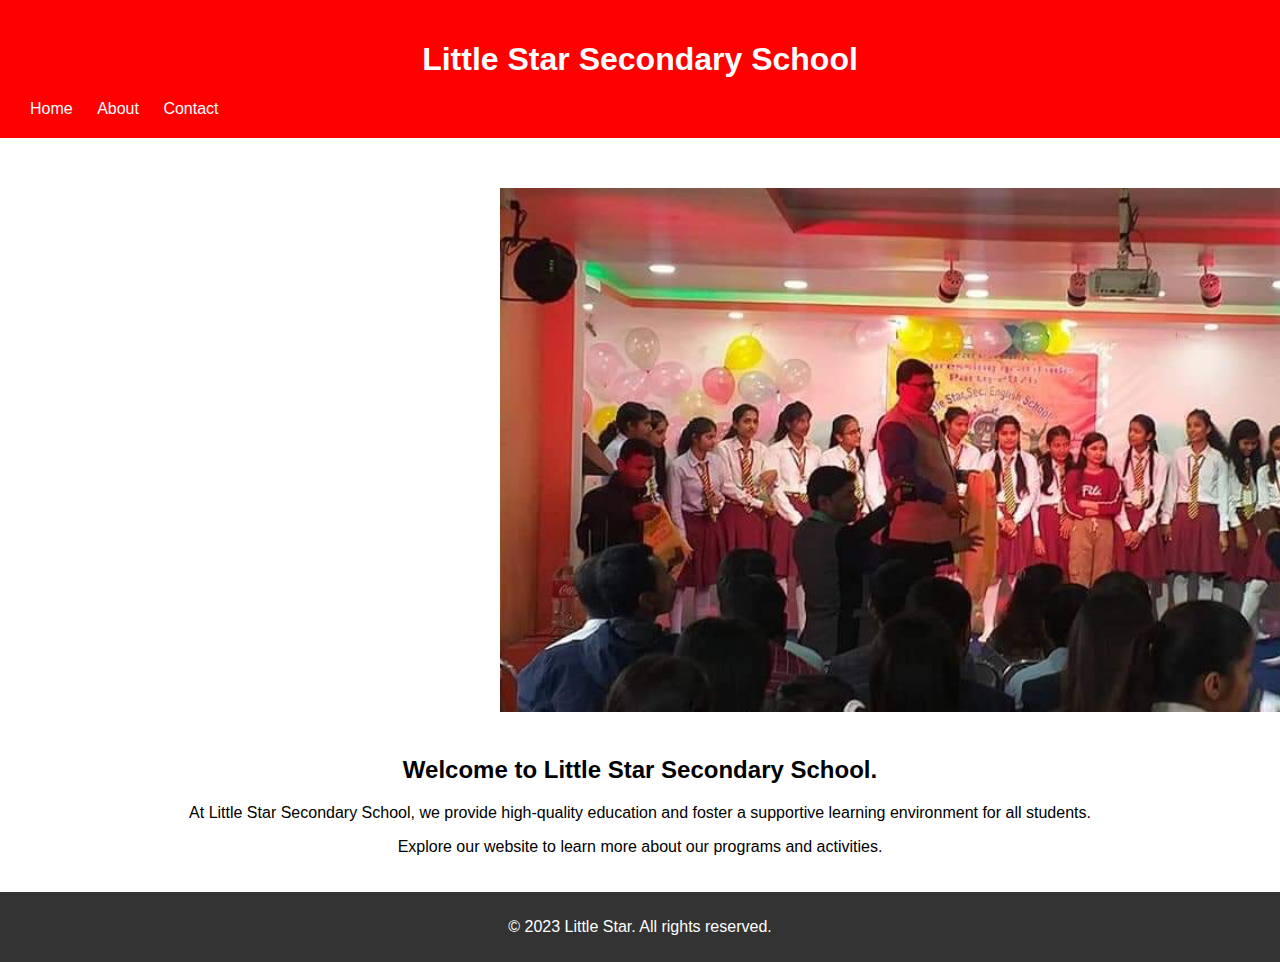
<file: index.html>
<!DOCTYPE html>
<html>
<head>
    <title>Little Star Secondary School</title>
    <link rel="stylesheet" type="text/css" href="style.css">
</head>
<body>
    <header>
        <h1>Little Star Secondary School</h1>
        <nav>
            <ul>
                <li><a href="index.html">Home</a></li>
                <li><a href="about.html">About</a></li>
                <li><a href="contact.html">Contact</a></li>
            </ul>
        </nav>
    </header>
    <div>
        <img src="2.jpg" alt="backgroud">
    </div>
    
    <main>
        <h2>Welcome to Little Star Secondary School.</h2>
        <p>At Little Star Secondary School, we provide high-quality education and foster a supportive learning environment for all students.</p>
        <p>Explore our website to learn more about our programs and activities.</p>
    </main>
    
    <footer>
        <p>&copy; 2023 Little Star. All rights reserved.</p>
    </footer>
</body>
</html>
</file>
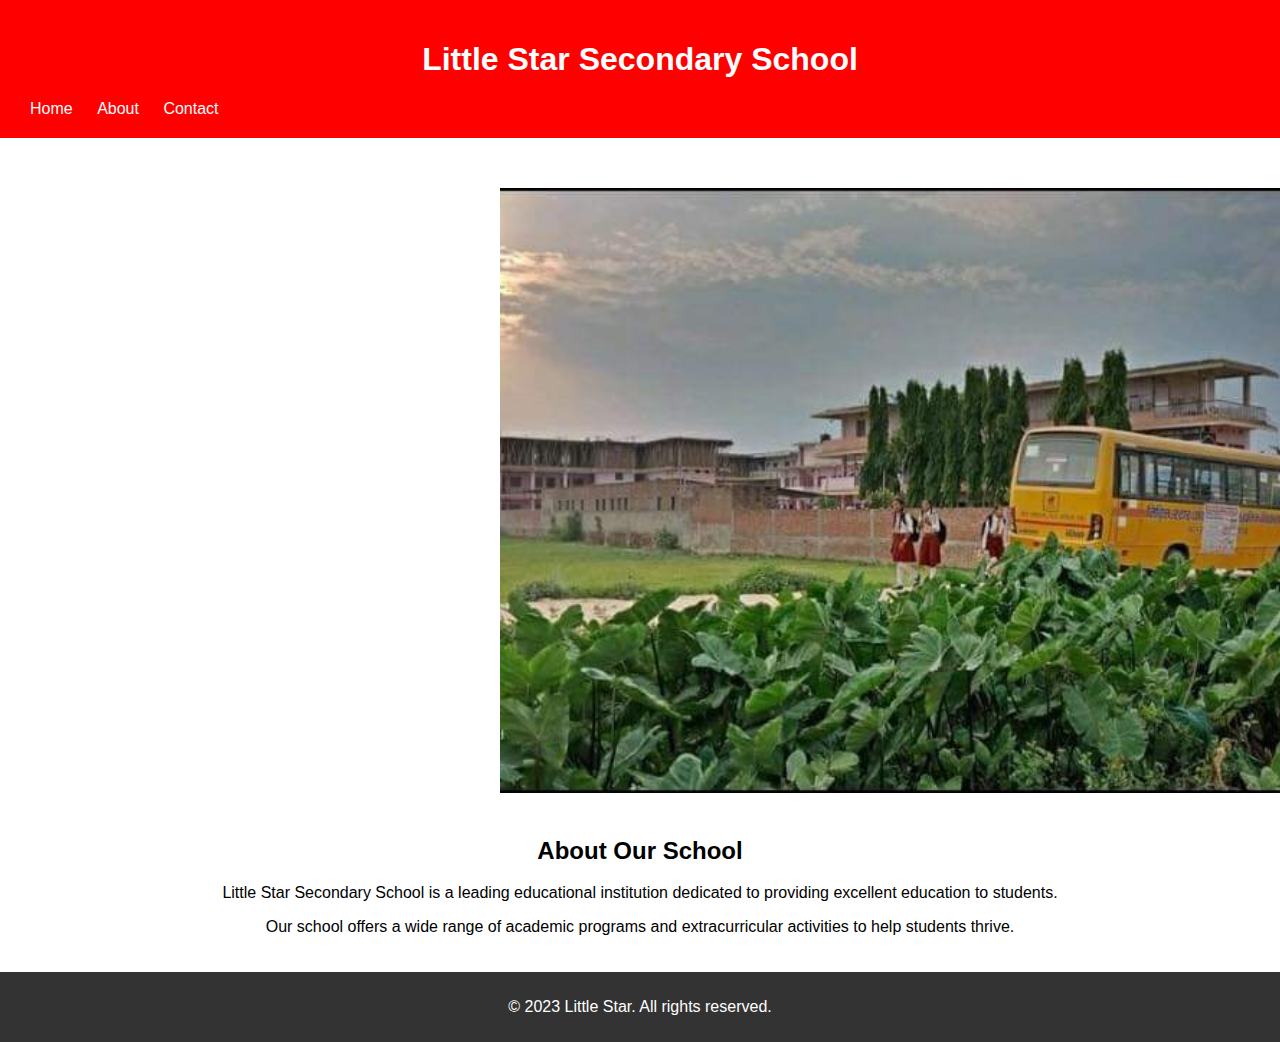
<file: about.html>
<!DOCTYPE html>
<html>
<head>
    <title>About | My School</title>
    <link rel="stylesheet" type="text/css" href="style.css">
</head>
<body>
    <header>
        <h1>Little Star Secondary School</h1>
        <nav>
            <ul>
                <li><a href="index.html">Home</a></li>
                <li><a href="about.html">About</a></li>
                <li><a href="contact.html">Contact</a></li>
            </ul>
        </nav>
    </header>
    <div class="bg">
        <img src="1.jpg" alt="bg">
    </div>
    <main>
        <h2>About Our School</h2>
        <p>Little Star Secondary School is a leading educational institution dedicated to providing excellent education to students.</p>
        <p>Our school offers a wide range of academic programs and extracurricular activities to help students thrive.</p>
    </main>
    
    <footer>
        <p>&copy; 2023 Little Star. All rights reserved.</p>
    </footer>
</body>
</html>
</file>
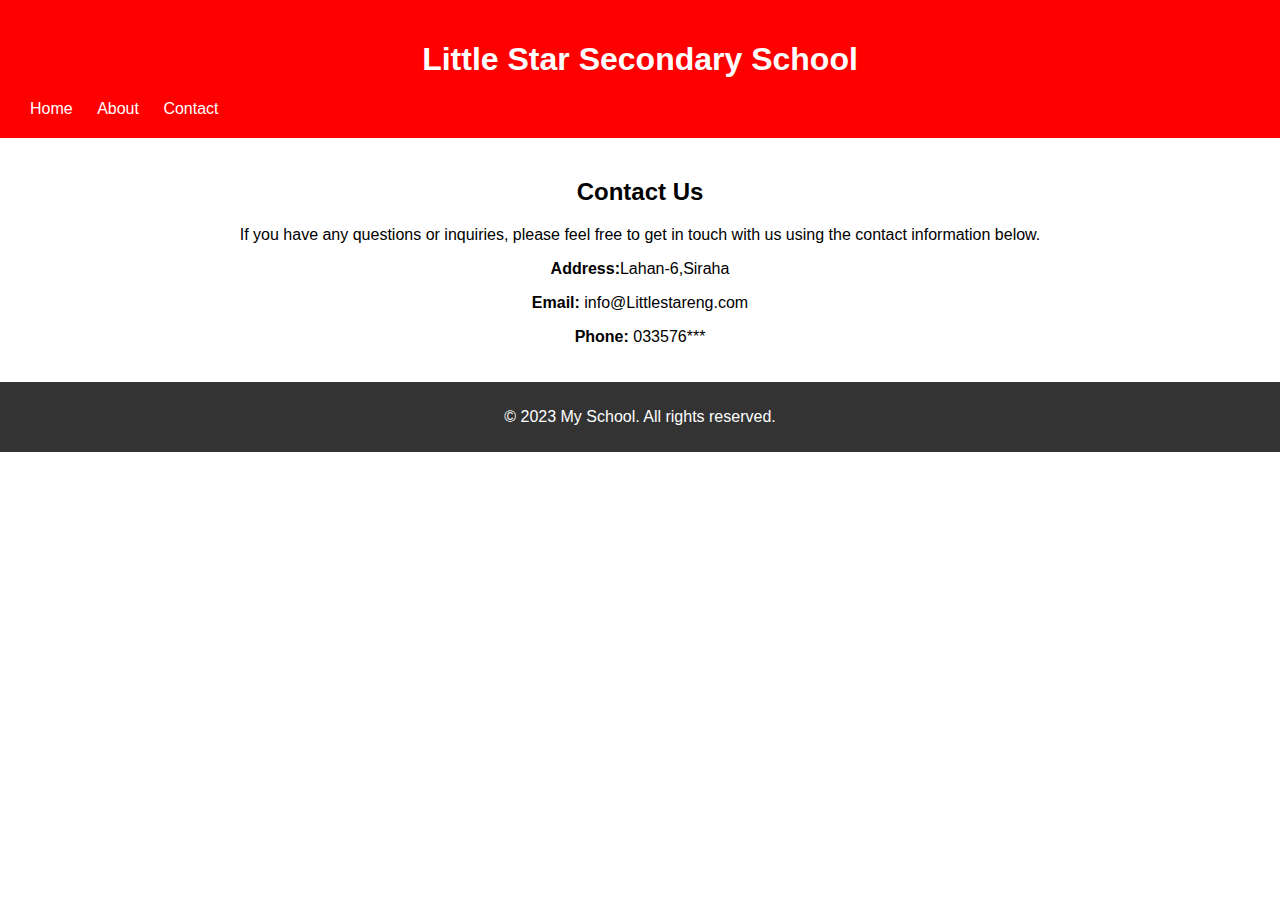
<file: contact.html>
<!DOCTYPE html>
<html>
<head>
    <title>Contact | My School</title>
    <link rel="stylesheet" type="text/css" href="style.css">
</head>
<body>
    <header>
        <h1>Little Star Secondary School</h1>
        <nav>
            <ul>
                <li><a href="index.html">Home</a></li>
                <li><a href="about.html">About</a></li>
                <li><a href="contact.html">Contact</a></li>
            </ul>
        </nav>
    </header>
    
    <main>
        <h2>Contact Us</h2>
        <p>If you have any questions or inquiries, please feel free to get in touch with us using the contact information below.</p>
        
        <div class="contact-info">
            <p><strong>Address:</strong>Lahan-6,Siraha</p>
            <p><strong>Email:</strong> info@Littlestareng.com</p>
            <p><strong>Phone:</strong> 033576***</p>
        </div>
    </main>
    
    <footer>
        <p>&copy; 2023 My School. All rights reserved.</p>
    </footer>
</body>
</html>
</file>
<file: style.css>
body {
    font-family: Arial, sans-serif;
    margin: 0;
    padding: 0;
}
h1{
    text-align: center;
}

header {
    background-color:red;
    color: #fff;
    padding: 20px;
}

nav ul {
    list-style-type: none;
    margin: 0;
    padding: 0;
}

nav ul li {
    display: inline;
}

nav ul li a {
    color: #fff;
    padding: 10px;
    text-decoration: none;
}

nav ul li a:hover {
    background-color: red;
}

main {
    padding: 20px;
}
img{
    align-items: center;
    width: 1080px;
    padding-left: 500px;
    margin-top: 50px;
}
h2{
    text-align: center;
}
p{
    text-align: center;
}

footer {
    background-color: #333;
    color: #fff;
    padding: 10px;
    text-align: center;
}
</file>
